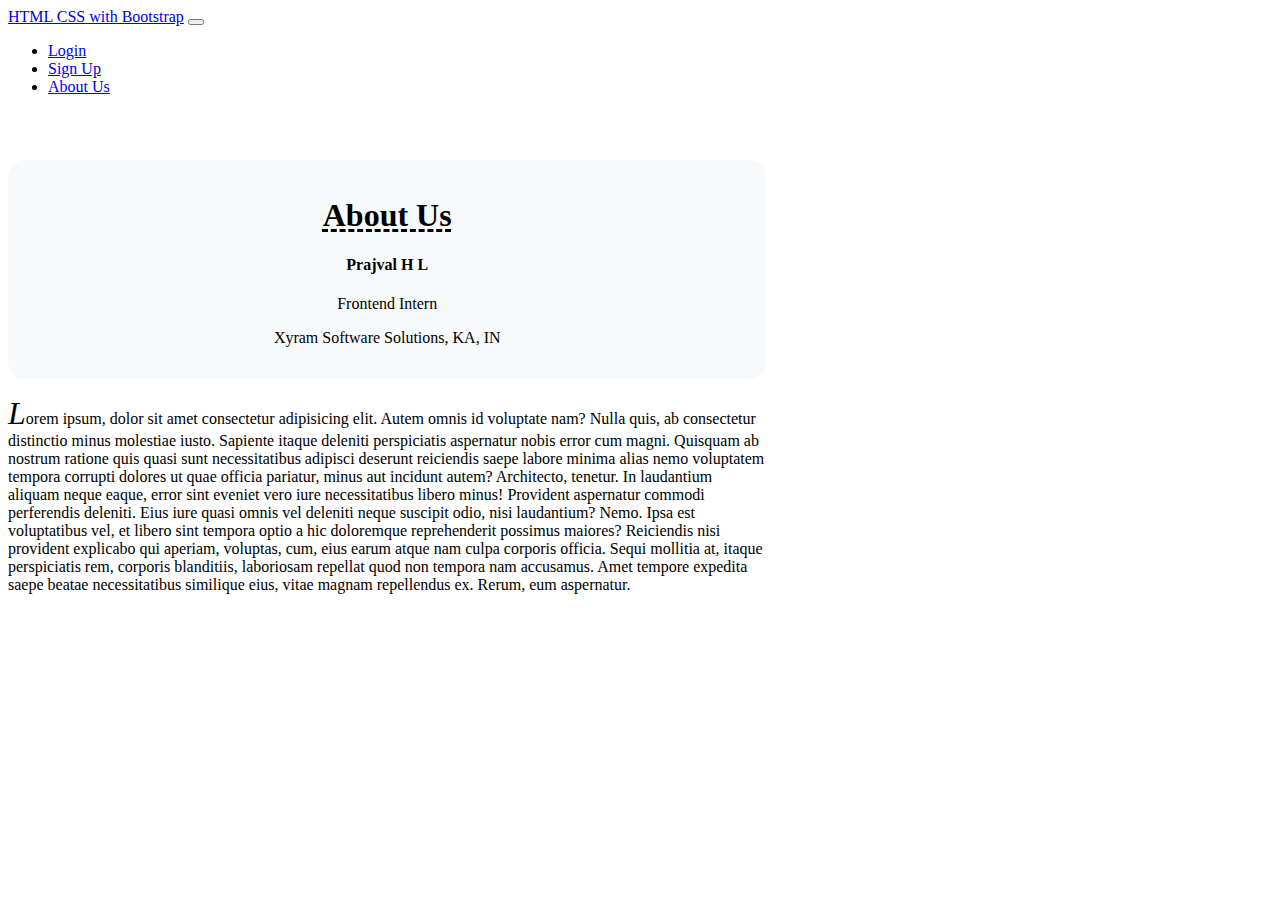
<file: about.html>
<!DOCTYPE html>
<html lang="en">
  <head>
    <meta charset="UTF-8" />
    <meta http-equiv="X-UA-Compatible" content="IE=edge" />
    <meta name="viewport" content="width=device-width, initial-scale=1.0" />
    <link
      href="https://cdn.jsdelivr.net/npm/bootstrap@5.1.3/dist/css/bootstrap.min.css"
      rel="stylesheet"
      integrity="sha384-1BmE4kWBq78iYhFldvKuhfTAU6auU8tT94WrHftjDbrCEXSU1oBoqyl2QvZ6jIW3"
      crossorigin="anonymous"
    />
    <link rel="stylesheet" href="style.css" />
    <title>About | Bootstrap</title>
  </head>
  <body>
    <nav class="navbar navbar-expand-lg navbar-light bg-light">
      <div class="container-fluid">
        <a class="navbar-brand" href="#">HTML CSS with Bootstrap</a>
        <button
          class="navbar-toggler"
          type="button"
          data-bs-toggle="collapse"
          data-bs-target="#navbarSupportedContent"
          aria-controls="navbarSupportedContent"
          aria-expanded="false"
          aria-label="Toggle navigation"
        >
          <span class="navbar-toggler-icon"></span>
        </button>
      </div>
      <div class="collapse navbar-collapse" id="navbarSupportedContent">
        <ul class="navbar-nav me-auto mb-2 mb-lg-0">
          <li class="nav-item">
            <a class="nav-link" aria-current="page" href="index.html">Login</a>
          </li>
          <li class="nav-item">
            <a class="nav-link" href="signup.html">Sign Up</a>
          </li>
          <li class="nav-item">
            <a class="nav-link" href="about.html">About Us</a>
          </li>
        </ul>
      </div>
    </nav>
    <div class="container">
      <div class="jumbotron">
        <h1>About Us</h1>
        <h4>Prajval H L</h4>
        <p>Frontend Intern</p>
        <p>Xyram Software Solutions, KA, IN</p>
      </div>
      <p class="about-content">
        Lorem ipsum, dolor sit amet consectetur adipisicing elit. Autem omnis id
        voluptate nam? Nulla quis, ab consectetur distinctio minus molestiae
        iusto. Sapiente itaque deleniti perspiciatis aspernatur nobis error cum
        magni. Quisquam ab nostrum ratione quis quasi sunt necessitatibus
        adipisci deserunt reiciendis saepe labore minima alias nemo voluptatem
        tempora corrupti dolores ut quae officia pariatur, minus aut incidunt
        autem? Architecto, tenetur. In laudantium aliquam neque eaque, error
        sint eveniet vero iure necessitatibus libero minus! Provident aspernatur
        commodi perferendis deleniti. Eius iure quasi omnis vel deleniti neque
        suscipit odio, nisi laudantium? Nemo. Ipsa est voluptatibus vel, et
        libero sint tempora optio a hic doloremque reprehenderit possimus
        maiores? Reiciendis nisi provident explicabo qui aperiam, voluptas, cum,
        eius earum atque nam culpa corporis officia. Sequi mollitia at, itaque
        perspiciatis rem, corporis blanditiis, laboriosam repellat quod non
        tempora nam accusamus. Amet tempore expedita saepe beatae necessitatibus
        similique eius, vitae magnam repellendus ex. Rerum, eum aspernatur.
      </p>
    </div>

    <script
      src="https://cdn.jsdelivr.net/npm/bootstrap@5.1.3/dist/js/bootstrap.bundle.min.js"
      integrity="sha384-ka7Sk0Gln4gmtz2MlQnikT1wXgYsOg+OMhuP+IlRH9sENBO0LRn5q+8nbTov4+1p"
      crossorigin="anonymous"
    ></script>
  </body>
</html>
</file>
<file: style.css>
a.nav-link {
  width: 7rem;
}

.container {
  padding-top: 3rem;
  width: 60%;
}

h1 {
  text-align: center;
}

.login {
  width: 30%;
}

.btn {
  display: block;
  margin: 0 auto;
}

.signup {
  display: flex;
  justify-content: space-between;
}

.form-width {
  width: 49%;
}

.jumbotron {
  text-align: center;
  background-color: #f8f9fa;
  padding: 1rem 0;
  border-radius: 1rem;
}

.jumbotron h1 {
  font-weight: bold;
  text-decoration: underline dashed;
}

.about-content {
  margin-top: 1rem;
}

.about-content::first-letter {
  font-size: 2rem;
  font-style: italic;
}

@media (max-width: 700px) {
  a.nav-link {
    margin-left: 1rem;
  }

  .container,
  .login {
    width: 100%;
  }
}
</file>
